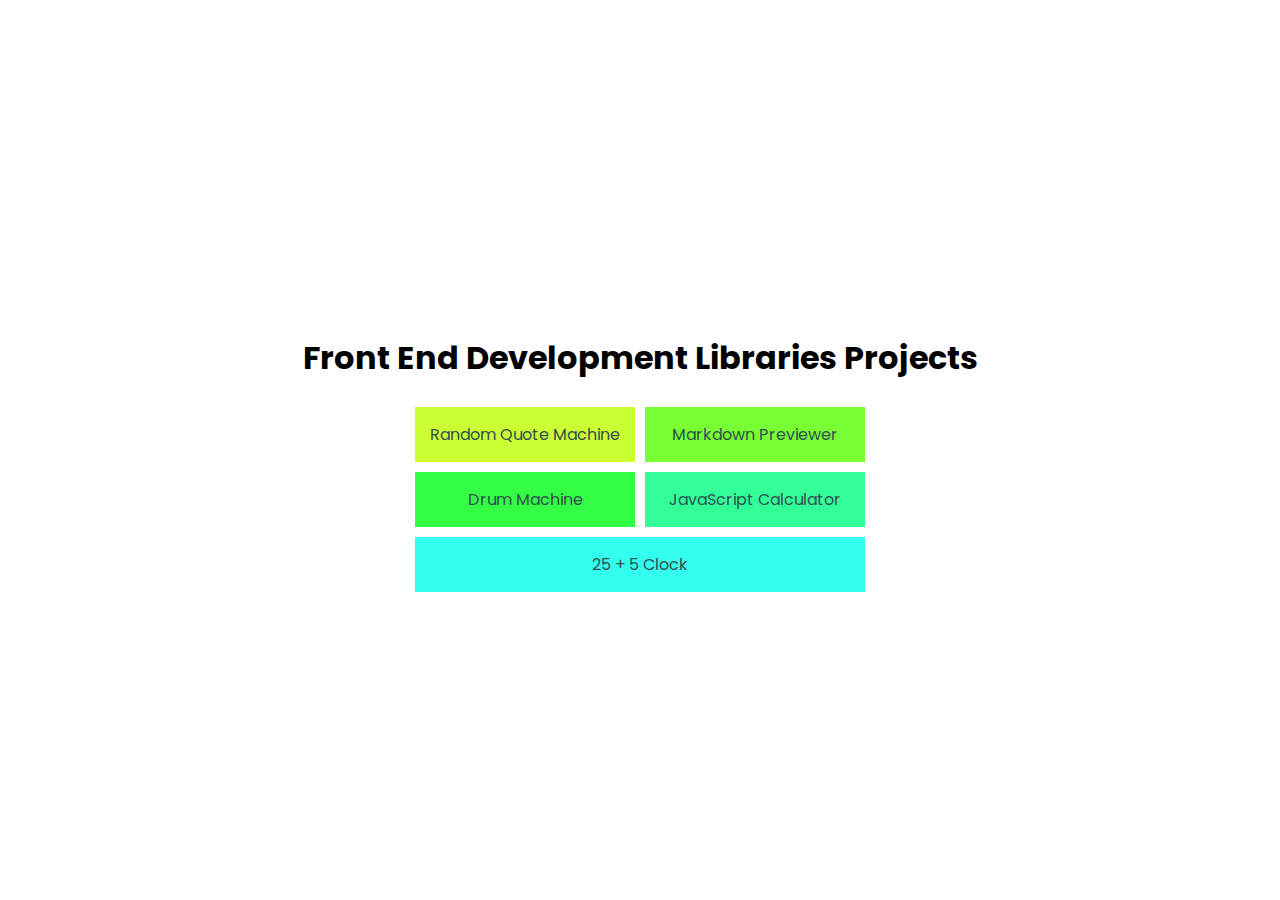
<file: index.html>
<!DOCTYPE html>
<html lang="en">
<head>
    <meta charset="UTF-8">
    <meta http-equiv="X-UA-Compatible" content="IE=edge">
    <meta name="viewport" content="width=device-width, initial-scale=1.0">

    <!-- fonts -->
    <link rel="preconnect" href="https://fonts.googleapis.com">
    <link rel="preconnect" href="https://fonts.gstatic.com" crossorigin>
    <link href="https://fonts.googleapis.com/css2?family=Poppins:wght@300;400;700&display=swap" rel="stylesheet">

    <!-- styles -->
    <link rel="stylesheet" href="style.css">

    <title>FreeCodeCamp Projects</title>
</head>
<body>
    <h1>Front End Development Libraries Projects</h1>
    <div class="grid">
        <a href="./ReactQuote/index.html">Random Quote Machine</a>
        <a href="./Markdown/index.html">Markdown Previewer</a>
        <a href="./DrumMachine/index.html">Drum Machine</a>
        <a href="./JSCalculator/index.html">JavaScript Calculator</a>
        <a href="./Clock25/index.html">25 + 5 Clock</a>
    </div>
</body>
</html>
</file>
<file: style.css>
*{
    margin: 0;
    padding: 0;
    box-sizing: border-box;
    font-family: 'Poppins', sans-serif;
    transition: 350ms ease;
}

body {
    display: flex;
    flex-direction: column;
    align-items: center;
    justify-content: center;
    min-height: 100vh;
}

h1 {
    margin: 25px
}

a {
    text-decoration: none;
    min-width: 100px;
    min-height: 50px;
    padding: 15px;
    color: darkslategray;
    text-align: center;
}

a:nth-child(1) {
    background-color: hsl(75, 100%, 60%);
}
a:nth-child(2) {
    background-color: hsl(100, 100%, 60%);
}
a:nth-child(3) {
    background-color: hsl(125, 100%, 60%);
}
a:nth-child(4) {
    background-color: hsl(150, 100%, 60%);
}
a:nth-child(5) {
    background-color: hsl(175, 100%, 60%);
}

.grid{
    display: grid;
    gap: 10px;
    grid-template-rows: repeat(2, 1fr);
    grid-template-columns: repeat(2, 1fr);
}

a:last-child {
    grid-column: span 2;
    grid-row: span 2;
}

a:hover{
    box-shadow: 0px 5px 25px rgba(0,0,0, 0.5);
}
</file>
